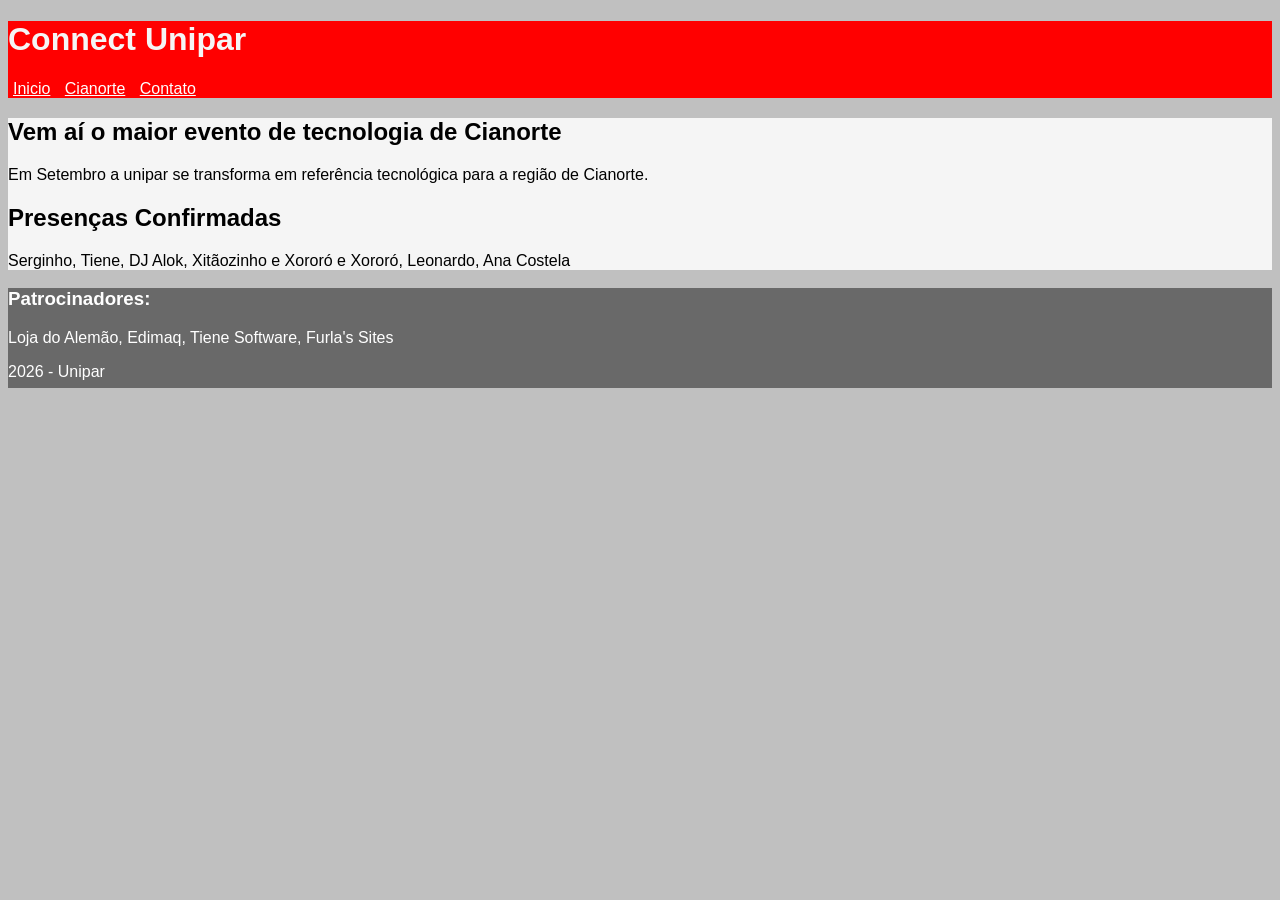
<file: index.html>
<!DOCTYPE html>
<html lang="pt-br">
<head>
    <meta charset="UTF-8">
    <meta name="viewport" content="width=device-width, initial-scale=1.0">
    <title>Connect - Unipar</title>
    <link rel="stylesheet" href="css.css">
</head>
<body>

    <!--Header é diferente do head, o head não aparece para o usuario final e porta as configurações-->

    <header>
        <h1>Connect Unipar</h1> <!--Em SEO e nas boas praticas, só tem <h1> por página-->         
        <nav>
            <!--O NAV, de NAVigator é a sessão responsável pelos links (menu) da página-->
            <a href="index.html">Inicio</a><!--Link para esta ou outras paginas-->
            <a href="cianorte.html">Cianorte</a>
            <a href="contato.html">Contato</a>
        </nav>
    </header> 
    <main>
        <!--Main é a parte principal de uma página, ajuda na semântica, no SEO e na acessibilidade-->
        <h2>Vem aí o maior evento de tecnologia de Cianorte</h2>
        <!--H2 é um titulo de nível 2, um subtítulo, diferente do H1, pode ser usado mais vezes
         (use com parcimônia)-->
         <p>Em Setembro a unipar se transforma em referência tecnológica para a região de Cianorte.
         </p><!--O bom e velho paragrafo-->

        <section><!--O section é uma agregação de conteúdos, você pode usar um ou mais-->
            <h2>Presenças Confirmadas</h2>
            <p>Serginho, Tiene, DJ Alok, Xitãozinho e Xororó e Xororó, Leonardo, Ana Costela</p>
        </section>
         
    </main>

<footer> <!--É a ultima parte do site, "Não dá pra colocar o rodapé no topo"-->
    <h3>Patrocinadores:</h3><!--O H3, Sequencia do H2, em nível (vai até o H5...)-->
    <p>Loja do Alemão, Edimaq, Tiene Software, Furla's Sites</p>
    <p>2026 - Unipar</p>
</footer>
</file>
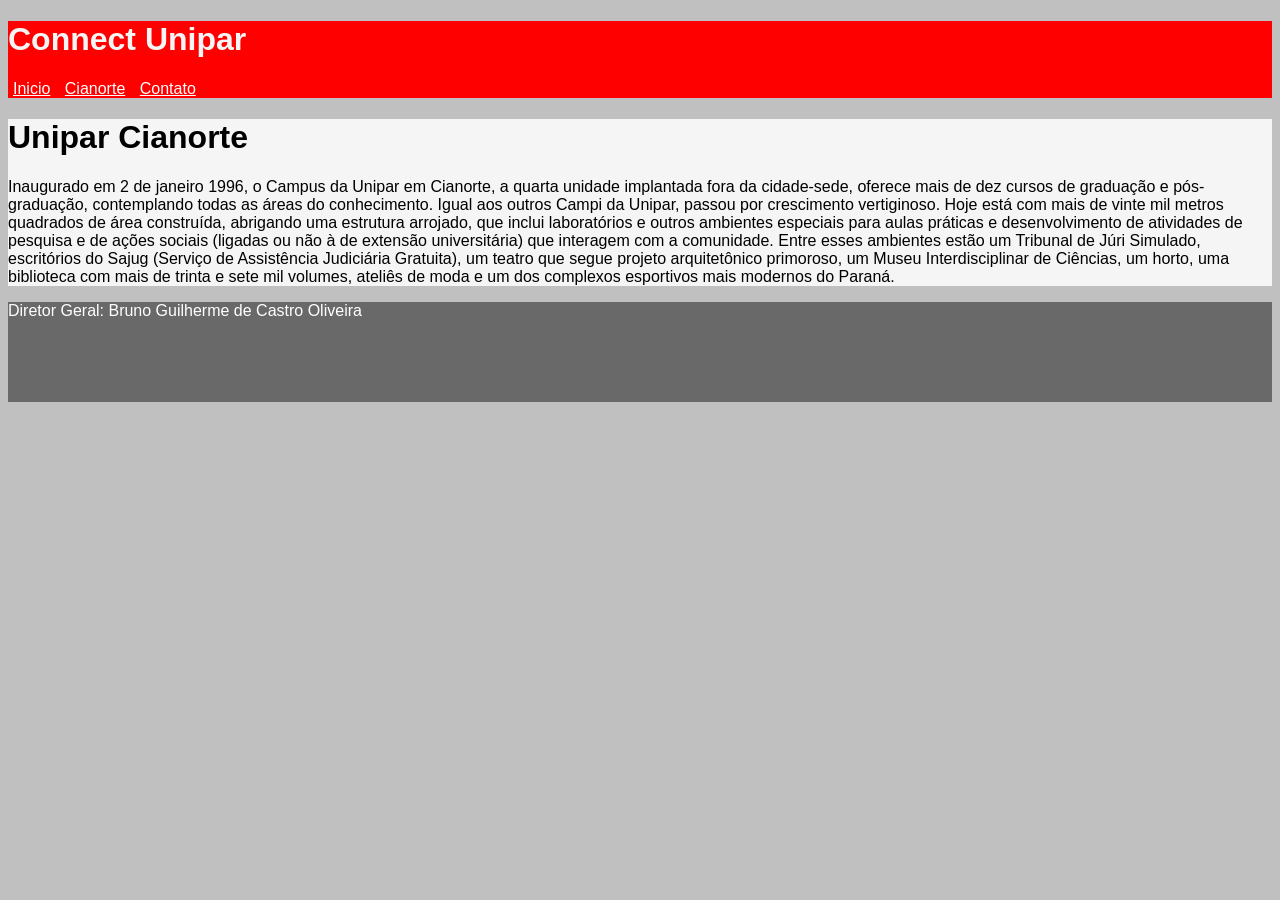
<file: cianorte.html>
<!DOCTYPE html>
<html lang="pt-br">
<head>
    <meta charset="UTF-8">
    <meta name="viewport" content="width=device-width, initial-scale=1.0">
    <title>Cianorte</title>
    <link rel="stylesheet" href="css.css">
</head>
<body>
    <header>
        <h1>Connect Unipar</h1> <!--Em SEO e nas boas praticas, só tem <h1> por página-->         
        <nav>
            <!--O NAV, de NAVigator é a sessão responsável pelos links (menu) da página-->
            <a href="index.html">Inicio</a><!--Link para esta ou outras paginas-->
            <a href="cianorte.html">Cianorte</a>
            <a href="contato.html">Contato</a>
        </nav>
    </header> 

    <main>
        <h1>Unipar Cianorte</h1>
        <p>Inaugurado em 2 de janeiro 1996, o Campus da Unipar em Cianorte, a quarta unidade implantada fora da cidade-sede, oferece mais de dez cursos
            de graduação e pós-graduação, contemplando todas as áreas do conhecimento. Igual aos outros Campi da Unipar, passou por crescimento
            vertiginoso. Hoje está com mais de vinte mil metros quadrados de área construída, abrigando uma estrutura arrojado, que inclui laboratórios
             e outros ambientes especiais para aulas práticas e desenvolvimento de atividades de pesquisa e de ações sociais
             (ligadas ou não à de extensão universitária) que interagem com a comunidade. Entre esses ambientes estão um Tribunal de Júri Simulado,
             escritórios do Sajug (Serviço de Assistência Judiciária Gratuita), um teatro que segue projeto arquitetônico primoroso, 
             um Museu Interdisciplinar de Ciências, um horto, uma biblioteca com mais de trinta e sete mil volumes, ateliês de moda e um dos 
             complexos esportivos mais modernos do Paraná.</p>
    </main>
    <footer>
            Diretor Geral:
            Bruno Guilherme de Castro Oliveira
    </footer>
</body>
</html>
</file>
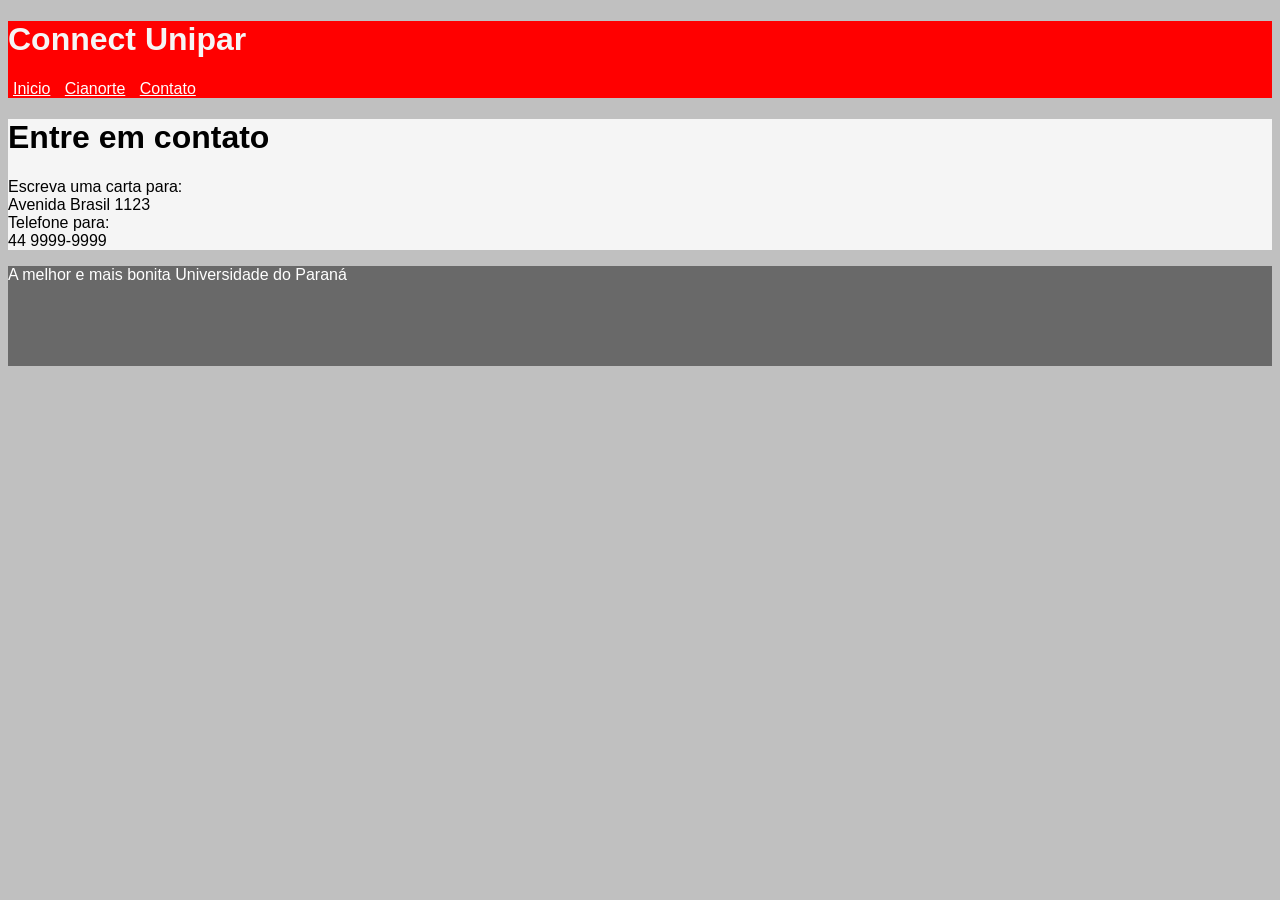
<file: contato.html>
<!DOCTYPE html>
<html lang="pt-br">
<head>
    <meta charset="UTF-8">
    <meta name="viewport" content="width=device-width, initial-scale=1.0">
    <title>Contato</title>
    <link rel="stylesheet" href="css.css">
</head>
    <header>
        <h1>Connect Unipar</h1> <!--Em SEO e nas boas praticas, só tem <h1> por página-->         
        <nav>
            <!--O NAV, de NAVigator é a sessão responsável pelos links (menu) da página-->
            <a href="index.html">Inicio</a><!--Link para esta ou outras paginas-->
            <a href="cianorte.html">Cianorte</a>
            <a href="contato.html">Contato</a>
        </nav>
    </header> 
<body>
        <main>
            <h1>Entre em contato</h1>
            <section>
                Escreva uma carta para: <br />
                Avenida Brasil 1123

            </section>
            <section>
                Telefone para: <br />
                44 9999-9999
            </section>
        </main>
        <footer>
            <p>A melhor e mais bonita Universidade do Paraná</p>
        </footer>
</body>
</html>
</file>
<file: css.css>
body{
    font-family: Arial, Helvetica, sans-serif;
    background-color: silver;
    color: black;
}
header{
    background-color: red;
    color: whitesmoke;
}
main{
    background-color: whitesmoke;
    padding: auto;
}
footer{
    background-color: dimgray;
    color: white;
    height: 100px;
}
a{
    color: white;
    padding: 5px;
}
</file>
